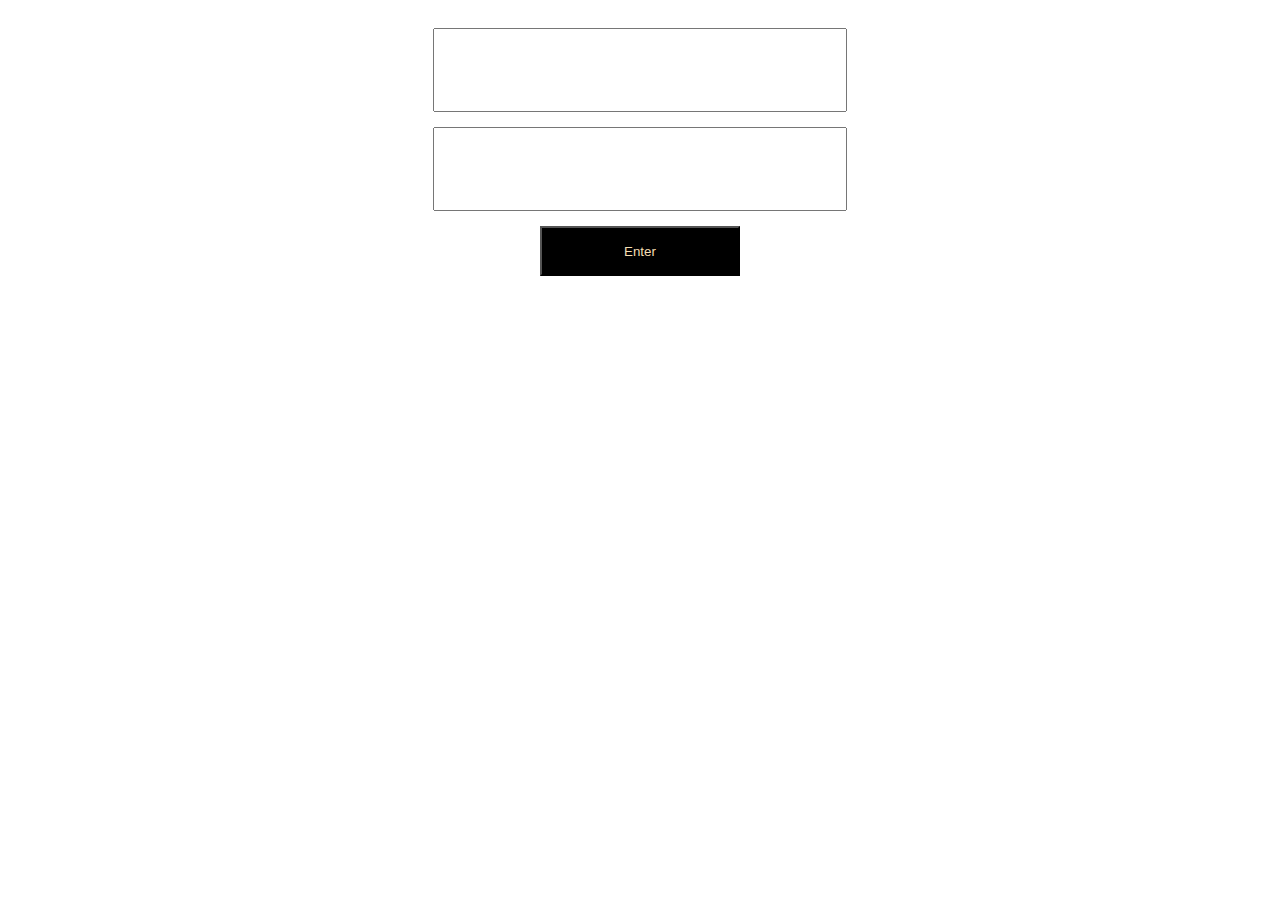
<file: task_3/index.html>
<!DOCTYPE html>
<html lang="en">

<head>
  <meta charset="UTF-8">
  <meta http-equiv="X-UA-Compatible" content="IE=edge">
  <meta name="viewport" content="width=device-width, initial-scale=1.0">
  <title>Document</title>
  <link rel="stylesheet" href="style.css">
</head>

<body>

  <div class="block">
    <input type="text" class="input">
    <input type="text" class="input">
    <button type="button" class="button">Enter</button>
    <div class="result"></div>
  </div>
  <script src="script.js"></script>
</body>

</html>
</file>
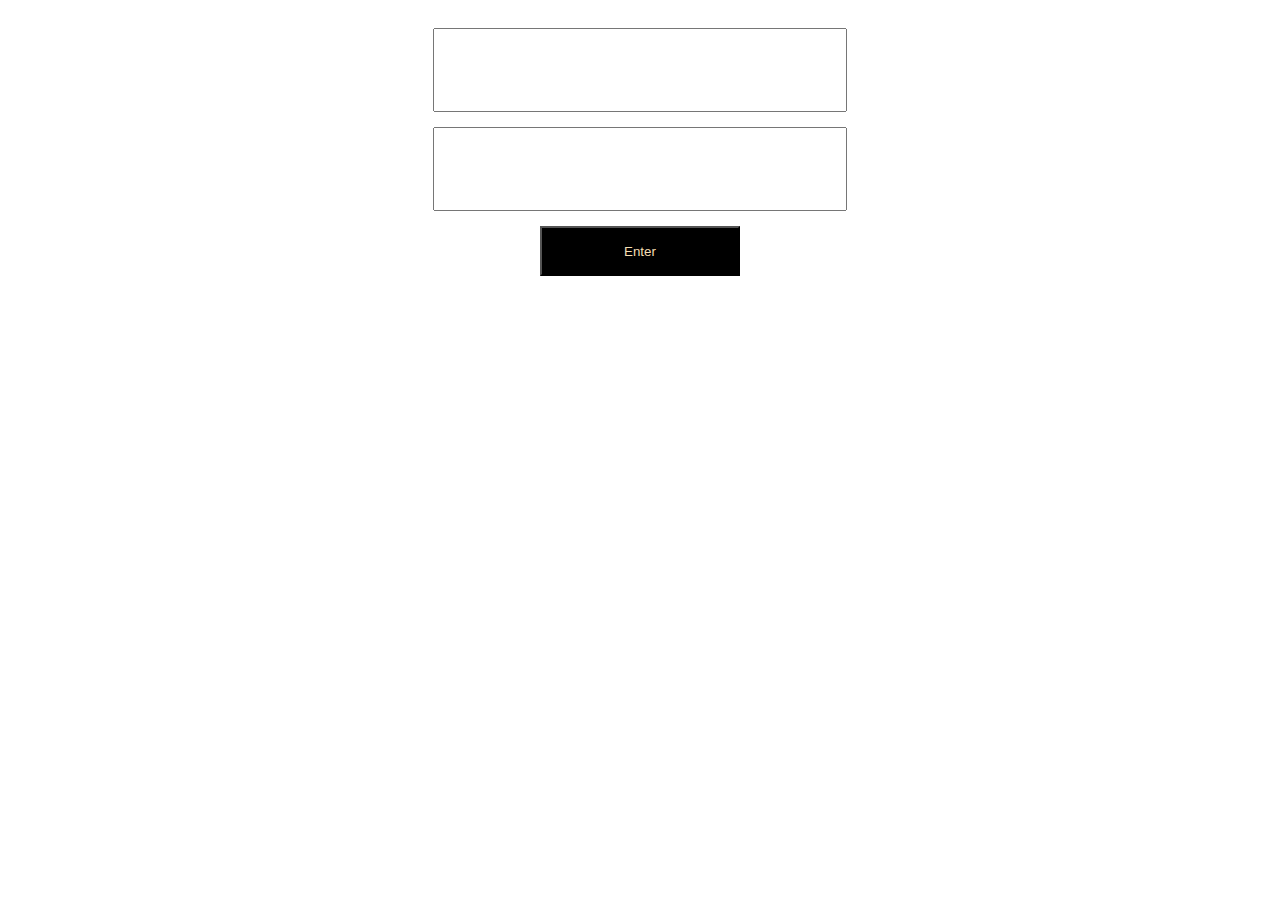
<file: task_4/index.html>
<!DOCTYPE html>
<html lang="en">

<head>
  <meta charset="UTF-8">
  <meta http-equiv="X-UA-Compatible" content="IE=edge">
  <meta name="viewport" content="width=device-width, initial-scale=1.0">
  <title>Document</title>
  <link rel="stylesheet" href="style.css">
</head>

<body>

  <div class="block">
    <input type="text" class="input">
    <input type="text" class="input input2">
    <button type="submit" class="button">Enter</button>
    <div class="result"></div>
  </div>
  <script src="script.js"></script>
</body>

</html>
</file>
<file: task_3/style.css>
.block {
  padding: 20px;
  display: flex;
  justify-content: center;
  align-items: center;
  flex-direction: column;
  gap: 15px;
}

.input {
  width: 400px;
  height: 70px;
  padding: 5px;
}

.button {
  width: 200px;
  height: 50px;
  background-color: black;
  color: wheat;
}

.card {
  width: 400px;
  height: 300px;
}

.card-image {
  width: 400px;
  height: 290px;
}
</file>
<file: task_4/style.css>
.block {
  padding: 20px;
  display: flex;
  justify-content: center;
  align-items: center;
  flex-direction: column;
  gap: 15px;
}

.input {
  width: 400px;
  height: 70px;
  padding: 5px;
}

.button {
  width: 200px;
  height: 50px;
  background-color: black;
  color: wheat;
}

.result {}

.card {
  width: 400px;
  height: 300px;
}

.card-image {
  width: 400px;
  height: 290px;
}
</file>
